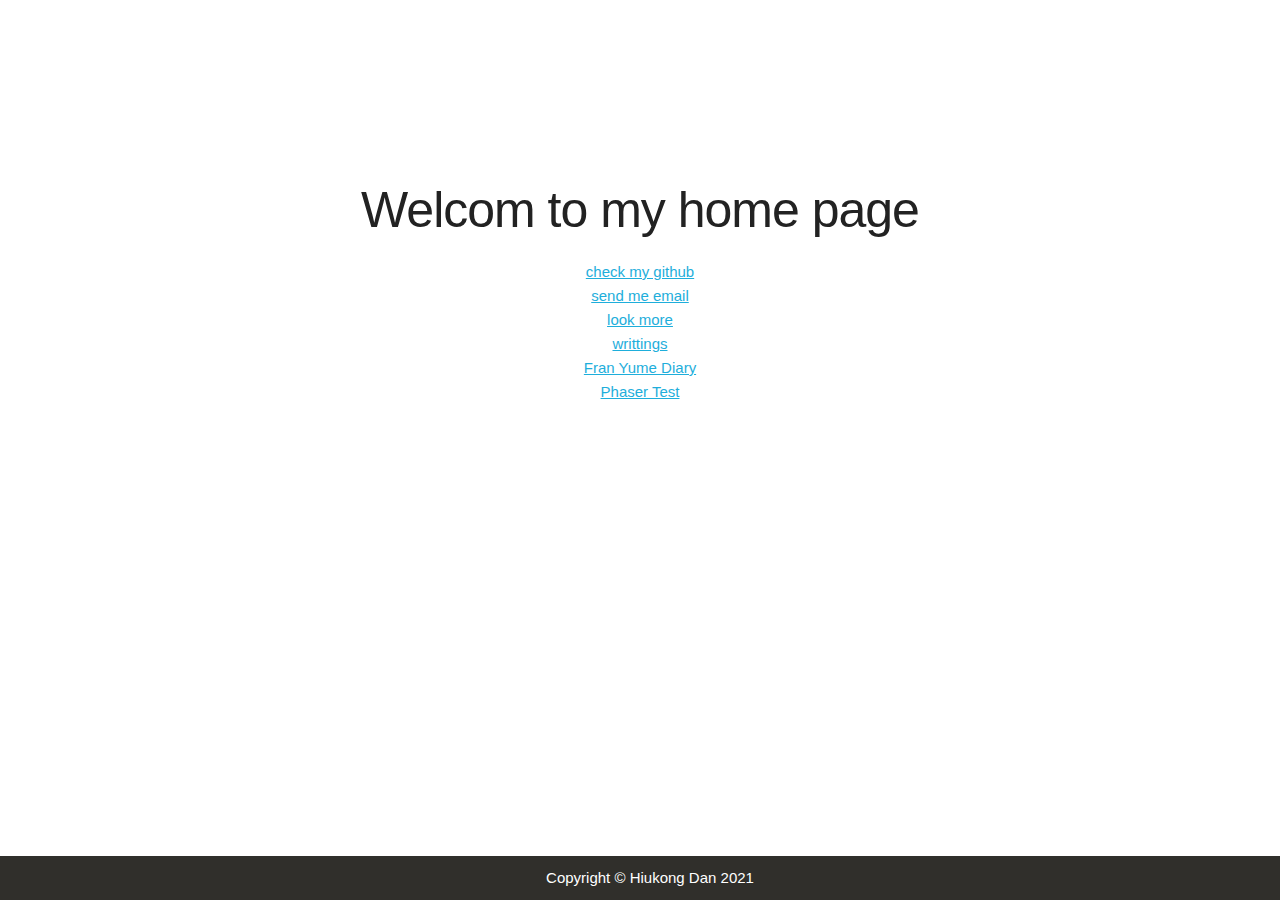
<file: index.html>
<!DOCTYPE html>
<html>
	<header>
		<!-- Basic Page Needs
		–––––––––––––––––––––––––––––––––––––––––––––––––– -->
		<meta charset="utf-8">
		<title>Hiukong Dan</title>
		<meta name="description" content="">
		<meta name="author" content="">

		<!-- Mobile Specific Metas
		–––––––––––––––––––––––––––––––––––––––––––––––––– -->
		<meta name="viewport" content="width=device-width, initial-scale=1">
		
		<!-- CSS -->
		<link href="static/skeleton/css/custom.css" rel="stylesheet">
		<link href="static/skeleton/css/normalize.css" rel="stylesheet">
		<link href="static/skeleton/css/skeleton.css" rel="stylesheet">
		<link href="../static/css/custom.css" rel="stylesheet">
	</header>
	
	<body>

		<div class="container">
			<section class="header">
				<div class="row">
					<div>
						<h1>Welcom to my home page</h1>
						<a href="https://github.com/hiukongDan">check my github</a> <br />
						<a href="mailto:ifsoboy9148@hotmail.com">send me email</a> <br />
						<a href="home/info.html">look more</a> <br />
						<a href="home/essays.html">writtings</a> <br />
						<a href="home/yumenikki.html">Fran Yume Diary</a> <br />
						<a href="game-phaser/example.html">Phaser Test</a> <br />
					</div>
				</div>			
			</section>
		</div>

		<footer>
			<div class="container">
				<div class="row">
					<div>
						Copyright &copy; Hiukong Dan 2021
					</div>
				</div>
			</div>
		</footer>
	</body>
	
</html>
</file>
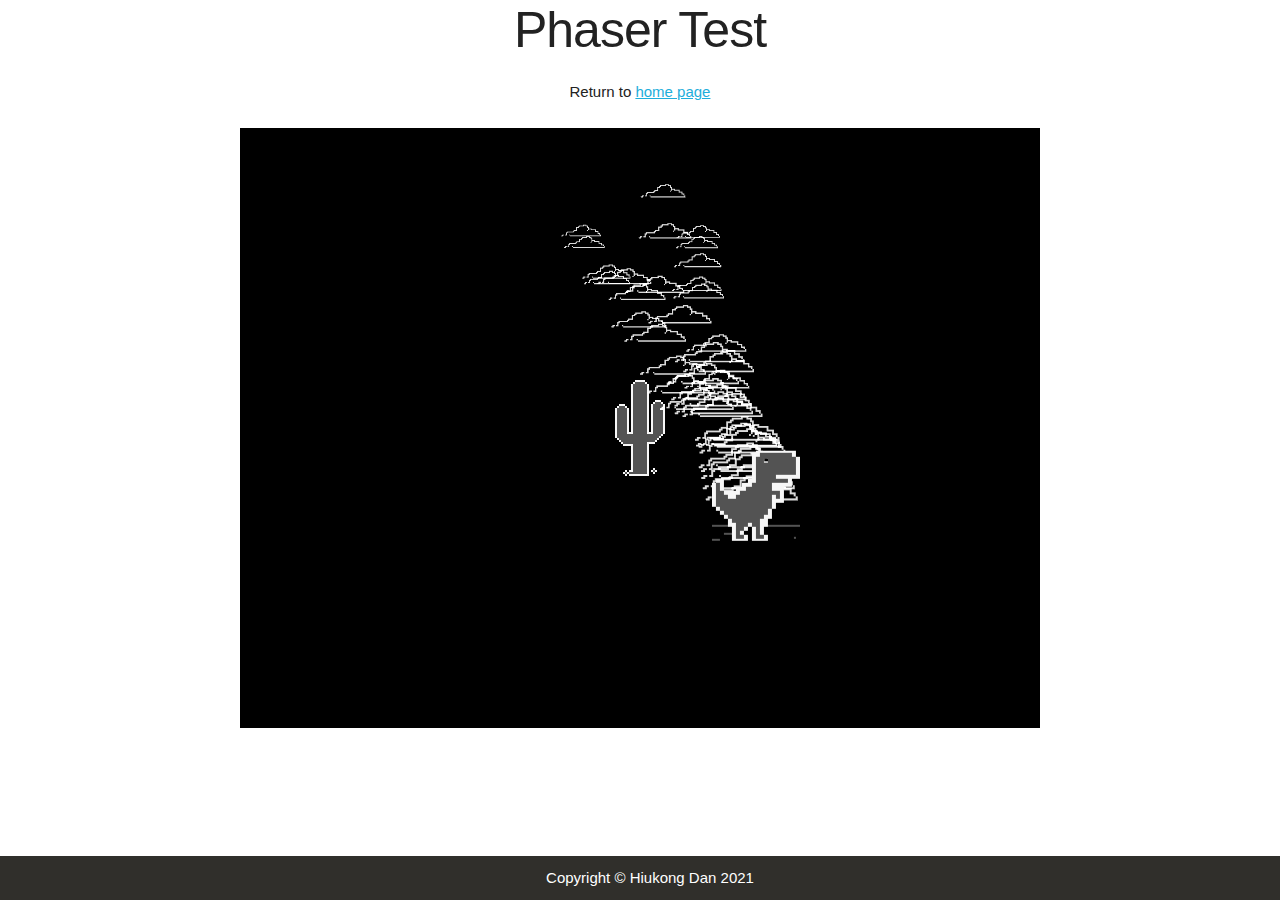
<file: game-phaser/example.html>
<!DOCTYPE html>
<html>
	<header>
		<meta charset="utf-8">
		<title>Hiukong Dan</title>
		<link href="../static/skeleton/css/custom.css" rel="stylesheet">
		<link href="../static/skeleton/css/normalize.css" rel="stylesheet">
		<link href="../static/skeleton/css/skeleton.css" rel="stylesheet">
		<link href="../static/css/custom.css" rel="stylesheet">
		
		<script src="../static/js/phaser.min.js" type="text/javascript"></script>
	</header>
	
	<body>

		<div class="container text-center">
			<div class="row">
				<div class="twelve columns">
					<h1> Phaser Test</h1>
					Return to <a href="../index.html">home page</a>
				</div>
			</div>
			<div class="row">
				<div class="twelve columns">
					<br />
					<script src="./index.js" type="text/javascript"></script>
				</div>
			</div>
		</div>
		
		<footer>
			<div class="container">
				<div class="row">
					<div>
						Copyright &copy; Hiukong Dan 2021
					</div>
				</div>
			</div>
		</footer>
	</body>
	
</html>
</file>
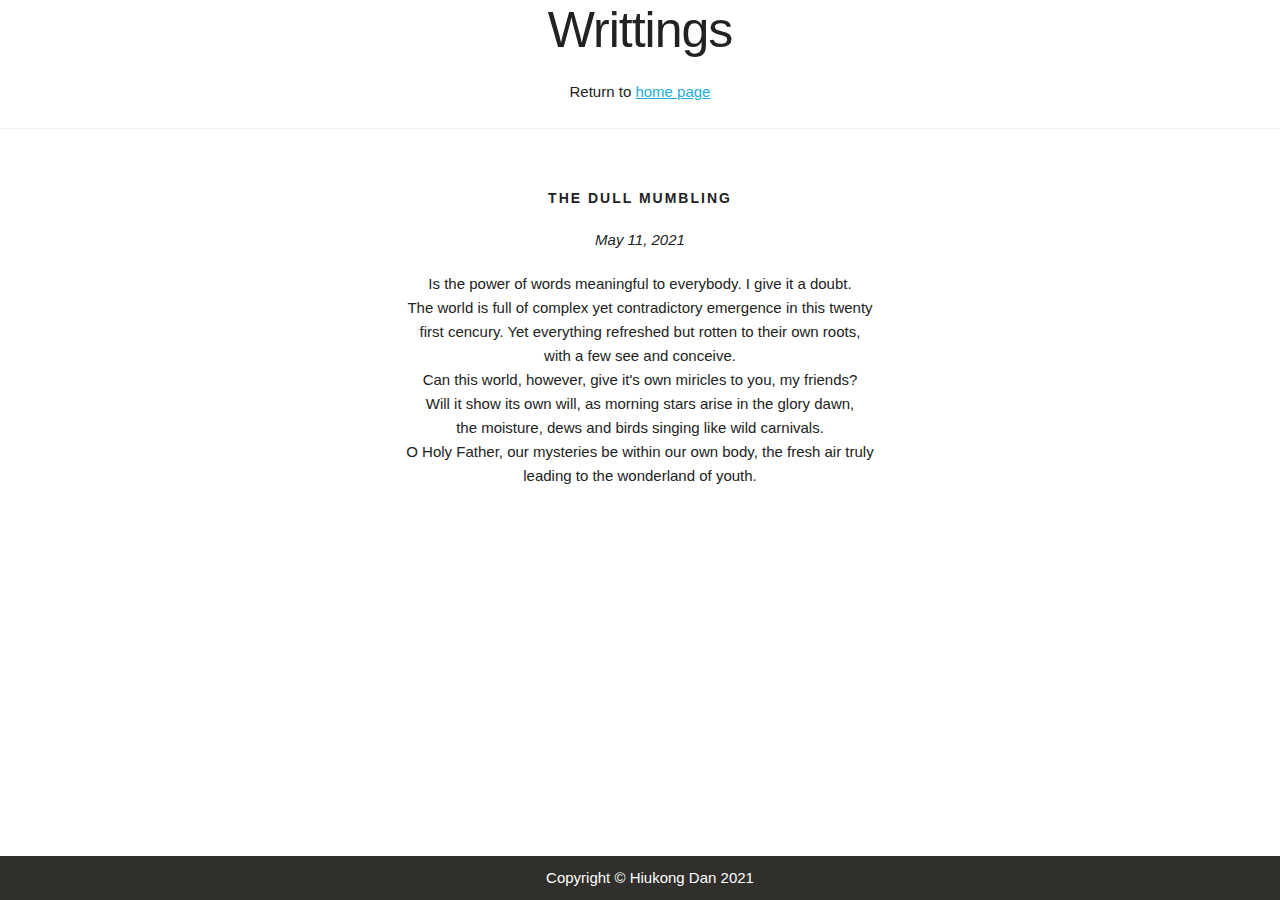
<file: home/essays.html>
<!DOCTYPE html>
<html>
	<header>
		<meta charset="utf-8">
		<title>Hiukong Dan</title>
		<link href="../static/skeleton/css/custom.css" rel="stylesheet">
		<link href="../static/skeleton/css/normalize.css" rel="stylesheet">
		<link href="../static/skeleton/css/skeleton.css" rel="stylesheet">
		<link href="../static/css/custom.css" rel="stylesheet">
	</header>
	
	<body>

		<div class="container text-center">
			<div class="row">
				<div class="col-6">
					<h1>Writtings</h1>
					Return to <a href="../index.html">home page</a>
				</div>
			</div>
		</div>
		
		<br />
		
		<div class="docs-section text-center">
			<h4 class="docs-header">The Dull Mumbling</h4>
			<h6><i>May 11, 2021</i></h6>
			<p>
				Is the power of words meaningful to everybody. I give it a doubt.<br />
			The world is full of complex yet contradictory emergence in this twenty<br />
			first cencury. Yet everything refreshed but rotten to their own roots,<br />
			with a few see and conceive.<br />
				Can this world, however, give it's own miricles to you, my friends?<br />
			Will it show its own will, as morning stars arise in the glory dawn, <br />
			the moisture, dews and birds singing like wild carnivals.<br />
			O Holy Father, our mysteries be within our own body, the fresh air truly<br />
			leading to the wonderland of youth.
			</p>
		</div>
		
		
		
		<footer>
			<div class="container">
				<div class="row">
					<div>
						Copyright &copy; Hiukong Dan 2021
					</div>
				</div>
			</div>
		</footer>
	</body>
	
</html>
</file>
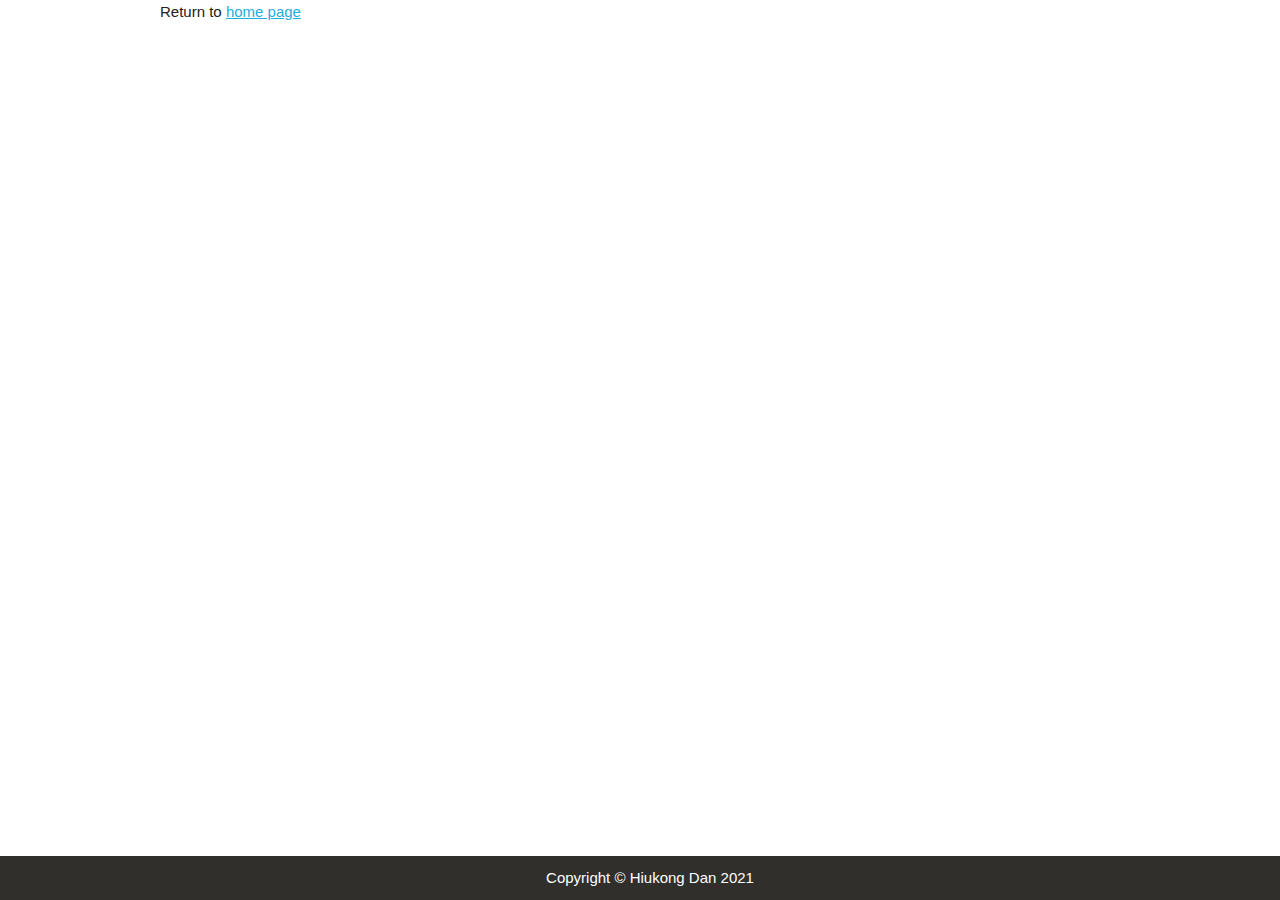
<file: home/example.html>
<!DOCTYPE html>
<html>
	<header>
		<meta charset="utf-8">
		<title>Hiukong Dan</title>
		<link href="../static/skeleton/css/custom.css" rel="stylesheet">
		<link href="../static/skeleton/css/normalize.css" rel="stylesheet">
		<link href="../static/skeleton/css/skeleton.css" rel="stylesheet">
		<style>@import url('../static/css/custom.css')</style>
	</header>
	
	<body>

		<div class="container">
			<div class="row">
				<div class="col-6">
					Return to <a href="../index.html">home page</a>
				</div>
			</div>
		</div>
		
		
		
		<footer>
			<div class="container">
				<div class="row">
					<div>
						Copyright &copy; Hiukong Dan 2021
					</div>
				</div>
			</div>
		</footer>
	</body>
	
</html>
</file>
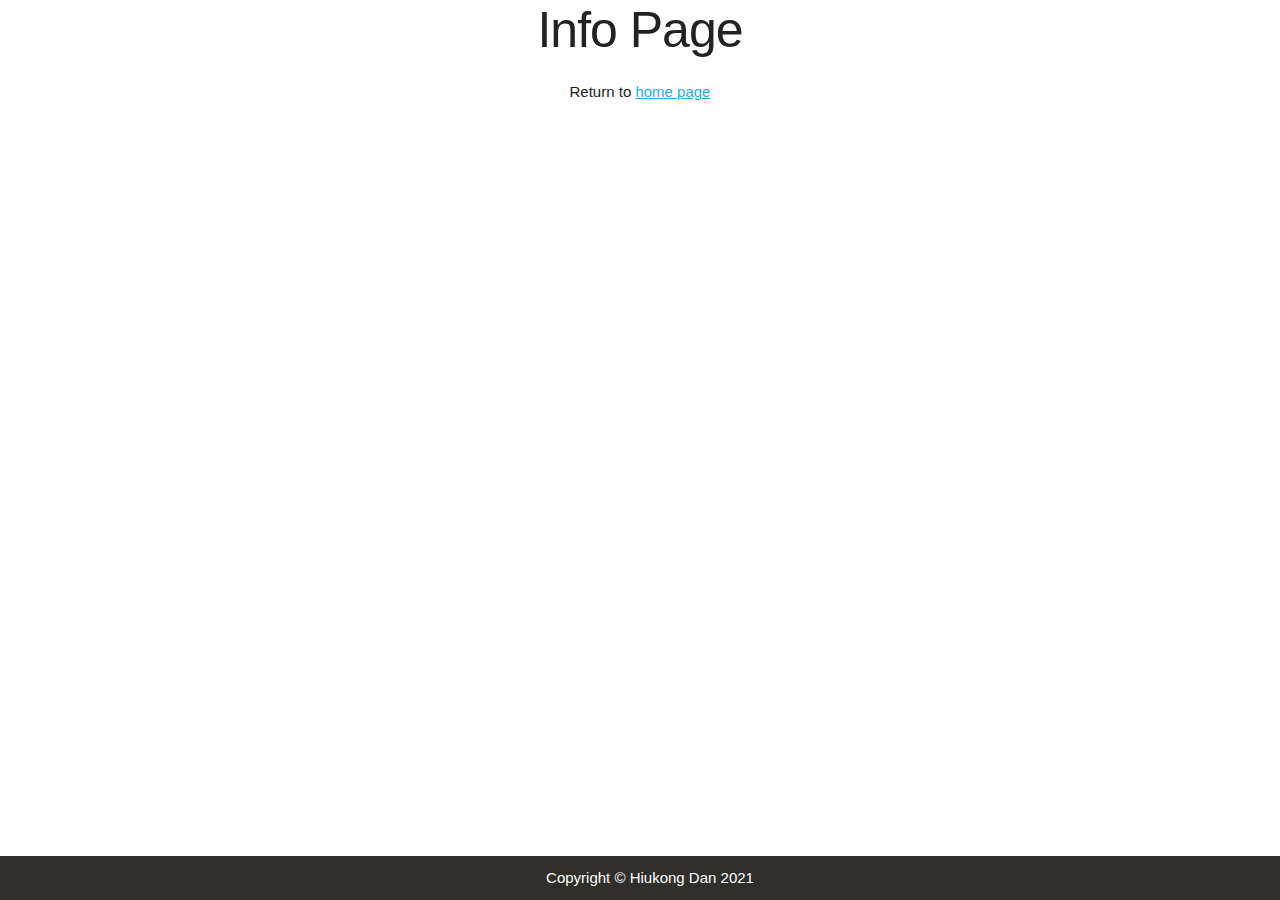
<file: home/info.html>
<!DOCTYPE html>
<html>
	<header>
		<meta charset="utf-8">
		<title>Hiukong Dan</title>
		<link href="../static/skeleton/css/custom.css" rel="stylesheet">
		<link href="../static/skeleton/css/normalize.css" rel="stylesheet">
		<link href="../static/skeleton/css/skeleton.css" rel="stylesheet">
		<link href="../static/css/custom.css" rel="stylesheet">
	</header>
	
	<body>

		<div class="container text-center">
			<div class="row">
				<div class="col-6">
					<h1> Info Page</h1>
					Return to <a href="../index.html">home page</a>
				</div>
			</div>
		</div>
		
		
		
		<footer>
			<div class="container">
				<div class="row">
					<div>
						Copyright &copy; Hiukong Dan 2021
					</div>
				</div>
			</div>
		</footer>
	</body>
	
</html>
</file>
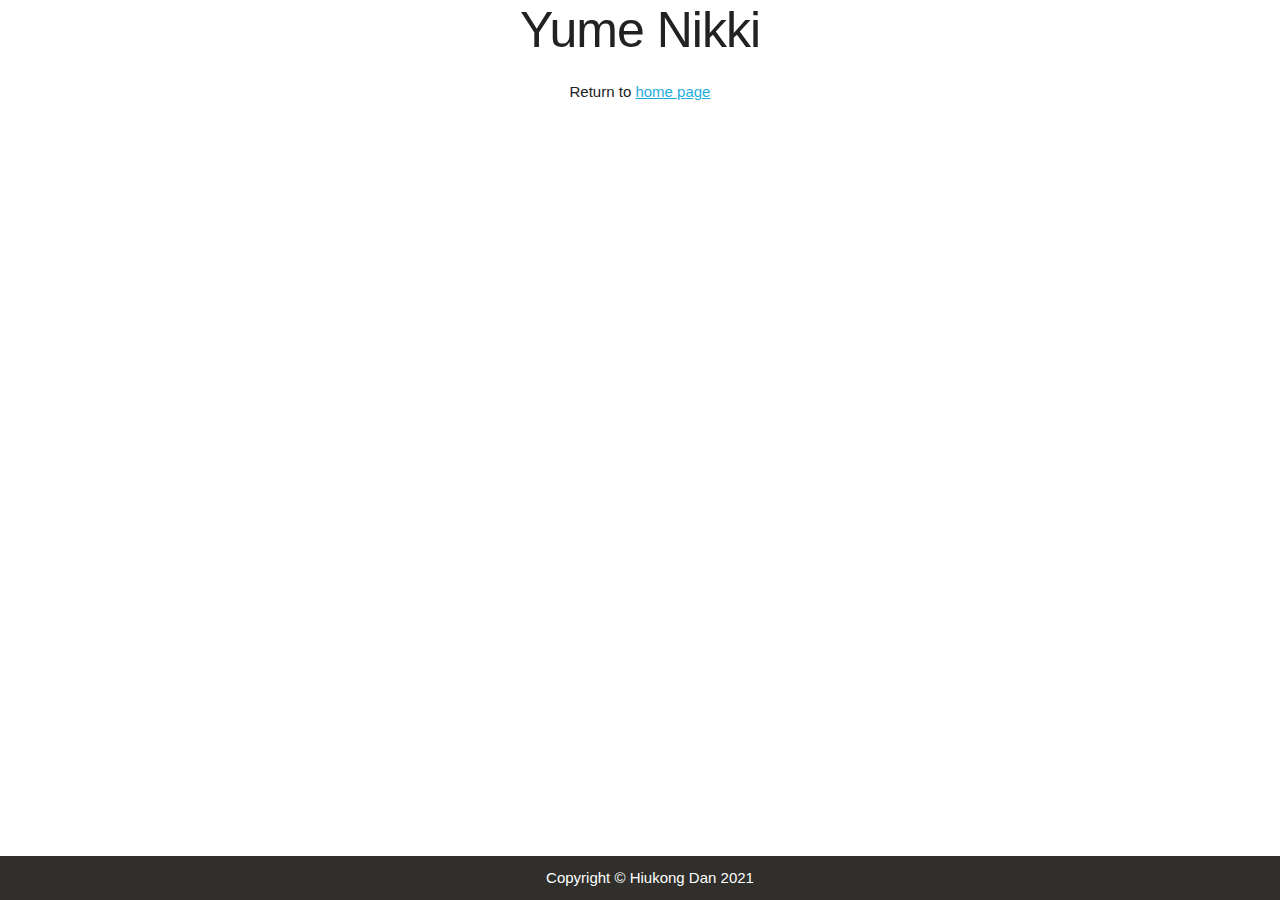
<file: home/yumenikki.html>
<!DOCTYPE html>
<html>
	<header>
		<meta charset="utf-8">
		<title>Hiukong Dan</title>
		<link href="../static/skeleton/css/custom.css" rel="stylesheet">
		<link href="../static/skeleton/css/normalize.css" rel="stylesheet">
		<link href="../static/skeleton/css/skeleton.css" rel="stylesheet">
		<link href="../static/css/custom.css" rel="stylesheet">
	</header>
	
	<body>

		<div class="container text-center">
			<div class="row">
				<div class="col-6">
					<h1>Yume Nikki</h1>
					Return to <a href="../index.html">home page</a>
				</div>
			</div>
		</div>
		
		
		
		<footer>
			<div class="container">
				<div class="row">
					<div>
						Copyright &copy; Hiukong Dan 2021
					</div>
				</div>
			</div>
		</footer>
	</body>
	
</html>
</file>
<file: static/skeleton/css/custom.css>
.container {
  max-width: 800px; }
.header {
  margin-top: 6rem;
  text-align: center; }
.value-prop {
  margin-top: 1rem; }
.value-props {
  margin-top: 4rem;
  margin-bottom: 4rem; }
.docs-header {
  text-transform: uppercase;
  font-size: 1.4rem;
  letter-spacing: .2rem;
  font-weight: 600; }
.docs-section {
  border-top: 1px solid #eee;
  padding: 4rem 0;
  margin-bottom: 0;}
.value-img {
  display: block;
  text-align: center;
  margin: 2.5rem auto 0; }
.example-grid .column,
.example-grid .columns {
  background: #EEE;
  text-align: center;
  border-radius: 4px;
  font-size: 1rem;
  text-transform: uppercase;
  height: 30px;
  line-height: 30px;
  margin-bottom: .75rem;
  font-weight: 600;
  letter-spacing: .1rem; }
.docs-example .row,
.docs-example.row,
.docs-example form {
  margin-bottom: 0; }
.docs-example h1,
.docs-example h2,
.docs-example h3,
.docs-example h4,
.docs-example h5,
.docs-example h6 {
  margin-bottom: 1rem; }
.heading-font-size {
  font-size: 1.2rem;
  color: #999;
  letter-spacing: normal; }
.code-example {
  margin-top: 1.5rem;
  margin-bottom: 0; }
.code-example-body {
  white-space: pre;
  word-wrap: break-word }
.example {
  position: relative;
  margin-top: 4rem; }
.example-header {
  font-weight: 600;
  margin-top: 1.5rem;
  margin-bottom: .5rem; }
.example-description {
  margin-bottom: 1.5rem; }
.example-screenshot-wrapper {
  display: block;
  position: relative;
  overflow: hidden;
  border-radius: 6px;
  border: 1px solid #eee;
  height: 250px; }
.example-screenshot {
  width: 100%;
  height: auto; }
.example-screenshot.coming-soon {
  width: auto;
  position: absolute;
  background: #eee;
  top: 5px;
  right: 5px;
  bottom: 5px;
  left: 5px; }
.navbar {
  display: none; }

/* Larger than phone */
@media (min-width: 550px) {
  .header {
    margin-top: 18rem; }
  .value-props {
    margin-top: 9rem;
    margin-bottom: 7rem; }
  .value-img {
    margin-bottom: 1rem; }
  .example-grid .column,
  .example-grid .columns {
    margin-bottom: 1.5rem; }
  .docs-section {
    padding: 6rem 0; }
  .example-send-yourself-copy {
    float: right;
    margin-top: 12px; }
  .example-screenshot-wrapper {
    position: absolute;
    width: 48%;
    height: 100%;
    left: 0;
    max-height: none; }
}

/* Larger than tablet */
@media (min-width: 750px) {
  /* Navbar */
  .navbar + .docs-section {
    border-top-width: 0; }
  .navbar,
  .navbar-spacer {
    display: block;
    width: 100%;
    height: 6.5rem;
    background: #fff;
    z-index: 99;
    border-top: 1px solid #eee;
    border-bottom: 1px solid #eee; }
  .navbar-spacer {
    display: none; }
  .navbar > .container {
    width: 100%; }
  .navbar-list {
    list-style: none;
    margin-bottom: 0; }
  .navbar-item {
    position: relative;
    float: left;
    margin-bottom: 0; }
  .navbar-link {
    text-transform: uppercase;
    font-size: 11px;
    font-weight: 600;
    letter-spacing: .2rem;
    margin-right: 35px;
    text-decoration: none;
    line-height: 6.5rem;
    color: #222; }
  .navbar-link.active {
    color: #33C3F0; }
  .has-docked-nav .navbar {
    position: fixed;
    top: 0;
    left: 0; }
  .has-docked-nav .navbar-spacer {
    display: block; }
  /* Re-overiding the width 100% declaration to match size of % based container */
  .has-docked-nav .navbar > .container {
    width: 80%; }

  /* Popover */
  .popover.open {
    display: block;
  }
  .popover {
    display: none;
    position: absolute;
    top: 0;
    left: 0;
    background: #fff;
    border: 1px solid #eee;
    border-radius: 4px;
    top: 92%;
    left: -50%;
    -webkit-filter: drop-shadow(0 0 6px rgba(0,0,0,.1));
       -moz-filter: drop-shadow(0 0 6px rgba(0,0,0,.1));
            filter: drop-shadow(0 0 6px rgba(0,0,0,.1)); }
  .popover-item:first-child .popover-link:after,
  .popover-item:first-child .popover-link:before {
    bottom: 100%;
    left: 50%;
    border: solid transparent;
    content: " ";
    height: 0;
    width: 0;
    position: absolute;
    pointer-events: none; }
  .popover-item:first-child .popover-link:after {
    border-color: rgba(255, 255, 255, 0);
    border-bottom-color: #fff;
    border-width: 10px;
    margin-left: -10px; }
  .popover-item:first-child .popover-link:before {
    border-color: rgba(238, 238, 238, 0);
    border-bottom-color: #eee;
    border-width: 11px;
    margin-left: -11px; }
  .popover-list {
    padding: 0;
    margin: 0;
    list-style: none; }
  .popover-item {
    padding: 0;
    margin: 0; }
  .popover-link {
    position: relative;
    color: #222;
    display: block;
    padding: 8px 20px;
    border-bottom: 1px solid #eee;
    text-decoration: none;
    text-transform: uppercase;
    font-size: 1.0rem;
    font-weight: 600;
    text-align: center;
    letter-spacing: .1rem; }
  .popover-item:first-child .popover-link {
    border-radius: 4px 4px 0 0; }
  .popover-item:last-child .popover-link {
    border-radius: 0 0 4px 4px;
    border-bottom-width: 0; }
  .popover-link:hover {
    color: #fff;
    background: #33C3F0; }
  .popover-link:hover,
  .popover-item:first-child .popover-link:hover:after {
    border-bottom-color: #33C3F0; }
}
</file>
<file: static/skeleton/css/skeleton.css>
/*
* Skeleton V2.0.4
* Copyright 2014, Dave Gamache
* www.getskeleton.com
* Free to use under the MIT license.
* http://www.opensource.org/licenses/mit-license.php
* 12/29/2014
*/


/* Table of contents
––––––––––––––––––––––––––––––––––––––––––––––––––
- Grid
- Base Styles
- Typography
- Links
- Buttons
- Forms
- Lists
- Code
- Tables
- Spacing
- Utilities
- Clearing
- Media Queries
*/


/* Grid
–––––––––––––––––––––––––––––––––––––––––––––––––– */
.container {
  position: relative;
  width: 100%;
  max-width: 960px;
  margin: 0 auto;
  padding: 0 20px;
  box-sizing: border-box; }
.column,
.columns {
  width: 100%;
  float: left;
  box-sizing: border-box; }

/* For devices larger than 400px */
@media (min-width: 400px) {
  .container {
    width: 85%;
    padding: 0; }
}

/* For devices larger than 550px */
@media (min-width: 550px) {
  .container {
    width: 80%; }
  .column,
  .columns {
    margin-left: 4%; }
  .column:first-child,
  .columns:first-child {
    margin-left: 0; }

  .one.column,
  .one.columns                    { width: 4.66666666667%; }
  .two.columns                    { width: 13.3333333333%; }
  .three.columns                  { width: 22%;            }
  .four.columns                   { width: 30.6666666667%; }
  .five.columns                   { width: 39.3333333333%; }
  .six.columns                    { width: 48%;            }
  .seven.columns                  { width: 56.6666666667%; }
  .eight.columns                  { width: 65.3333333333%; }
  .nine.columns                   { width: 74.0%;          }
  .ten.columns                    { width: 82.6666666667%; }
  .eleven.columns                 { width: 91.3333333333%; }
  .twelve.columns                 { width: 100%; margin-left: 0; }

  .one-third.column               { width: 30.6666666667%; }
  .two-thirds.column              { width: 65.3333333333%; }

  .one-half.column                { width: 48%; }

  /* Offsets */
  .offset-by-one.column,
  .offset-by-one.columns          { margin-left: 8.66666666667%; }
  .offset-by-two.column,
  .offset-by-two.columns          { margin-left: 17.3333333333%; }
  .offset-by-three.column,
  .offset-by-three.columns        { margin-left: 26%;            }
  .offset-by-four.column,
  .offset-by-four.columns         { margin-left: 34.6666666667%; }
  .offset-by-five.column,
  .offset-by-five.columns         { margin-left: 43.3333333333%; }
  .offset-by-six.column,
  .offset-by-six.columns          { margin-left: 52%;            }
  .offset-by-seven.column,
  .offset-by-seven.columns        { margin-left: 60.6666666667%; }
  .offset-by-eight.column,
  .offset-by-eight.columns        { margin-left: 69.3333333333%; }
  .offset-by-nine.column,
  .offset-by-nine.columns         { margin-left: 78.0%;          }
  .offset-by-ten.column,
  .offset-by-ten.columns          { margin-left: 86.6666666667%; }
  .offset-by-eleven.column,
  .offset-by-eleven.columns       { margin-left: 95.3333333333%; }

  .offset-by-one-third.column,
  .offset-by-one-third.columns    { margin-left: 34.6666666667%; }
  .offset-by-two-thirds.column,
  .offset-by-two-thirds.columns   { margin-left: 69.3333333333%; }

  .offset-by-one-half.column,
  .offset-by-one-half.columns     { margin-left: 52%; }

}


/* Base Styles
–––––––––––––––––––––––––––––––––––––––––––––––––– */
/* NOTE
html is set to 62.5% so that all the REM measurements throughout Skeleton
are based on 10px sizing. So basically 1.5rem = 15px :) */
html {
  font-size: 62.5%; }
body {
  font-size: 1.5em; /* currently ems cause chrome bug misinterpreting rems on body element */
  line-height: 1.6;
  font-weight: 400;
  font-family: "Raleway", "HelveticaNeue", "Helvetica Neue", Helvetica, Arial, sans-serif;
  color: #222; }


/* Typography
–––––––––––––––––––––––––––––––––––––––––––––––––– */
h1, h2, h3, h4, h5, h6 {
  margin-top: 0;
  margin-bottom: 2rem;
  font-weight: 300; }
h1 { font-size: 4.0rem; line-height: 1.2;  letter-spacing: -.1rem;}
h2 { font-size: 3.6rem; line-height: 1.25; letter-spacing: -.1rem; }
h3 { font-size: 3.0rem; line-height: 1.3;  letter-spacing: -.1rem; }
h4 { font-size: 2.4rem; line-height: 1.35; letter-spacing: -.08rem; }
h5 { font-size: 1.8rem; line-height: 1.5;  letter-spacing: -.05rem; }
h6 { font-size: 1.5rem; line-height: 1.6;  letter-spacing: 0; }

/* Larger than phablet */
@media (min-width: 550px) {
  h1 { font-size: 5.0rem; }
  h2 { font-size: 4.2rem; }
  h3 { font-size: 3.6rem; }
  h4 { font-size: 3.0rem; }
  h5 { font-size: 2.4rem; }
  h6 { font-size: 1.5rem; }
}

p {
  margin-top: 0; }


/* Links
–––––––––––––––––––––––––––––––––––––––––––––––––– */
a {
  color: #1EAEDB; }
a:hover {
  color: #0FA0CE; }


/* Buttons
–––––––––––––––––––––––––––––––––––––––––––––––––– */
.button,
button,
input[type="submit"],
input[type="reset"],
input[type="button"] {
  display: inline-block;
  height: 38px;
  padding: 0 30px;
  color: #555;
  text-align: center;
  font-size: 11px;
  font-weight: 600;
  line-height: 38px;
  letter-spacing: .1rem;
  text-transform: uppercase;
  text-decoration: none;
  white-space: nowrap;
  background-color: transparent;
  border-radius: 4px;
  border: 1px solid #bbb;
  cursor: pointer;
  box-sizing: border-box; }
.button:hover,
button:hover,
input[type="submit"]:hover,
input[type="reset"]:hover,
input[type="button"]:hover,
.button:focus,
button:focus,
input[type="submit"]:focus,
input[type="reset"]:focus,
input[type="button"]:focus {
  color: #333;
  border-color: #888;
  outline: 0; }
.button.button-primary,
button.button-primary,
input[type="submit"].button-primary,
input[type="reset"].button-primary,
input[type="button"].button-primary {
  color: #FFF;
  background-color: #33C3F0;
  border-color: #33C3F0; }
.button.button-primary:hover,
button.button-primary:hover,
input[type="submit"].button-primary:hover,
input[type="reset"].button-primary:hover,
input[type="button"].button-primary:hover,
.button.button-primary:focus,
button.button-primary:focus,
input[type="submit"].button-primary:focus,
input[type="reset"].button-primary:focus,
input[type="button"].button-primary:focus {
  color: #FFF;
  background-color: #1EAEDB;
  border-color: #1EAEDB; }


/* Forms
–––––––––––––––––––––––––––––––––––––––––––––––––– */
input[type="email"],
input[type="number"],
input[type="search"],
input[type="text"],
input[type="tel"],
input[type="url"],
input[type="password"],
textarea,
select {
  height: 38px;
  padding: 6px 10px; /* The 6px vertically centers text on FF, ignored by Webkit */
  background-color: #fff;
  border: 1px solid #D1D1D1;
  border-radius: 4px;
  box-shadow: none;
  box-sizing: border-box; }
/* Removes awkward default styles on some inputs for iOS */
input[type="email"],
input[type="number"],
input[type="search"],
input[type="text"],
input[type="tel"],
input[type="url"],
input[type="password"],
textarea {
  -webkit-appearance: none;
     -moz-appearance: none;
          appearance: none; }
textarea {
  min-height: 65px;
  padding-top: 6px;
  padding-bottom: 6px; }
input[type="email"]:focus,
input[type="number"]:focus,
input[type="search"]:focus,
input[type="text"]:focus,
input[type="tel"]:focus,
input[type="url"]:focus,
input[type="password"]:focus,
textarea:focus,
select:focus {
  border: 1px solid #33C3F0;
  outline: 0; }
label,
legend {
  display: block;
  margin-bottom: .5rem;
  font-weight: 600; }
fieldset {
  padding: 0;
  border-width: 0; }
input[type="checkbox"],
input[type="radio"] {
  display: inline; }
label > .label-body {
  display: inline-block;
  margin-left: .5rem;
  font-weight: normal; }


/* Lists
–––––––––––––––––––––––––––––––––––––––––––––––––– */
ul {
  list-style: circle inside; }
ol {
  list-style: decimal inside; }
ol, ul {
  padding-left: 0;
  margin-top: 0; }
ul ul,
ul ol,
ol ol,
ol ul {
  margin: 1.5rem 0 1.5rem 3rem;
  font-size: 90%; }
li {
  margin-bottom: 1rem; }


/* Code
–––––––––––––––––––––––––––––––––––––––––––––––––– */
code {
  padding: .2rem .5rem;
  margin: 0 .2rem;
  font-size: 90%;
  white-space: nowrap;
  background: #F1F1F1;
  border: 1px solid #E1E1E1;
  border-radius: 4px; }
pre > code {
  display: block;
  padding: 1rem 1.5rem;
  white-space: pre; }


/* Tables
–––––––––––––––––––––––––––––––––––––––––––––––––– */
th,
td {
  padding: 12px 15px;
  text-align: left;
  border-bottom: 1px solid #E1E1E1; }
th:first-child,
td:first-child {
  padding-left: 0; }
th:last-child,
td:last-child {
  padding-right: 0; }


/* Spacing
–––––––––––––––––––––––––––––––––––––––––––––––––– */
button,
.button {
  margin-bottom: 1rem; }
input,
textarea,
select,
fieldset {
  margin-bottom: 1.5rem; }
pre,
blockquote,
dl,
figure,
table,
p,
ul,
ol,
form {
  margin-bottom: 2.5rem; }


/* Utilities
–––––––––––––––––––––––––––––––––––––––––––––––––– */
.u-full-width {
  width: 100%;
  box-sizing: border-box; }
.u-max-full-width {
  max-width: 100%;
  box-sizing: border-box; }
.u-pull-right {
  float: right; }
.u-pull-left {
  float: left; }


/* Misc
–––––––––––––––––––––––––––––––––––––––––––––––––– */
hr {
  margin-top: 3rem;
  margin-bottom: 3.5rem;
  border-width: 0;
  border-top: 1px solid #E1E1E1; }


/* Clearing
–––––––––––––––––––––––––––––––––––––––––––––––––– */

/* Self Clearing Goodness */
.container:after,
.row:after,
.u-cf {
  content: "";
  display: table;
  clear: both; }


/* Media Queries
–––––––––––––––––––––––––––––––––––––––––––––––––– */
/*
Note: The best way to structure the use of media queries is to create the queries
near the relevant code. For example, if you wanted to change the styles for buttons
on small devices, paste the mobile query code up in the buttons section and style it
there.
*/


/* Larger than mobile */
@media (min-width: 400px) {}

/* Larger than phablet (also point when grid becomes active) */
@media (min-width: 550px) {}

/* Larger than tablet */
@media (min-width: 750px) {}

/* Larger than desktop */
@media (min-width: 1000px) {}

/* Larger than Desktop HD */
@media (min-width: 1200px) {}
</file>
<file: static/css/custom.css>
footer{
	position: fixed;
	bottom: 0;
	width: 100%;
	padding: 10px;
	color: white;
	background-color: #302f2b;
	text-align:center;
}

.text-center{
	text-align:center;
}
</file>
